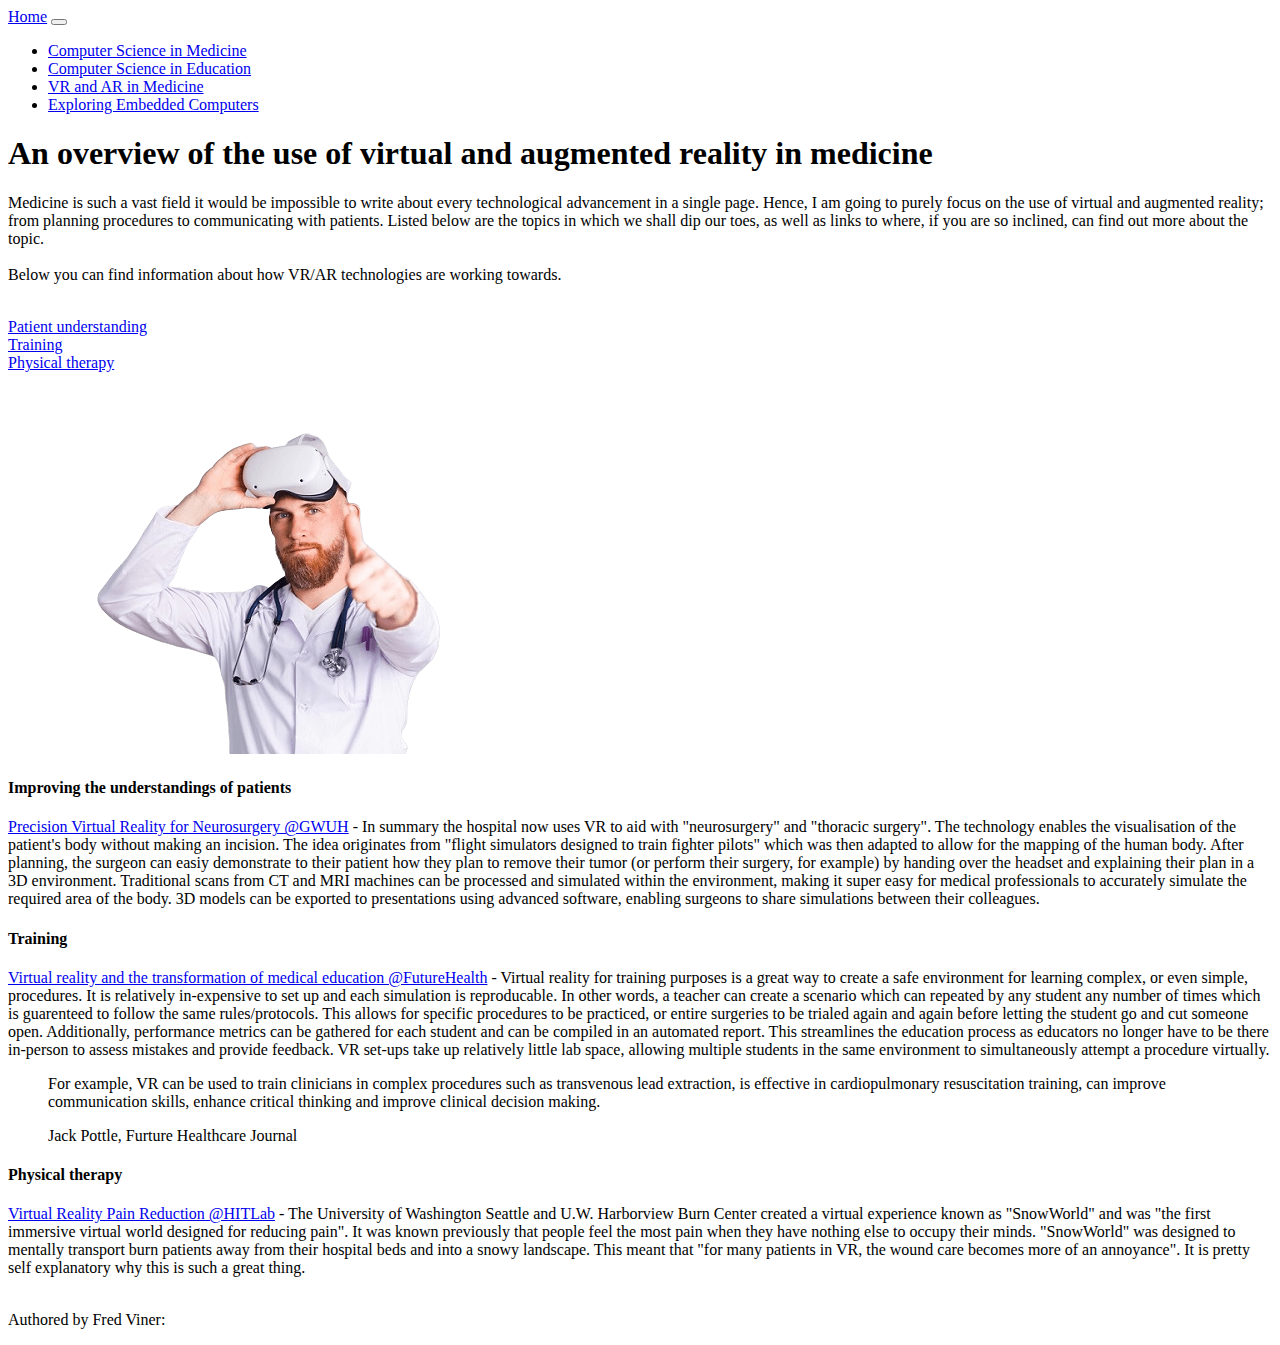
<file: Fred's Page/index.html>
<!DOCTYPE html>
<html lang="en" data-bs-theme="dark">

    <head>
        <meta charset="utf-8">
        <meta name="viewport" content="width=device-width, initial-scale=1">

        <!-- Import the Bootstrap CSS file -->
        <link
            href="https://cdn.jsdelivr.net/npm/bootstrap@5.3.2/dist/css/bootstrap.min.css"
            rel="stylesheet"
            integrity="sha384-T3c6CoIi6uLrA9TneNEoa7RxnatzjcDSCmG1MXxSR1GAsXEV/Dwwykc2MPK8M2HN"
            crossorigin="anonymous">

        <title>Virtual and augmented reality in medicine</title>
    </head>

    <body>
        <nav class="navbar navbar-expand-lg navbar-dark bg-dark sticky-sm-top"
            data-bs-theme="light">
            <div class="container-fluid">
                <a class="navbar-brand" href="../index.html">Home</a>
                <button class="navbar-toggler" type="button"
                    data-bs-toggle="collapse" data-bs-target="#navbarNav"
                    aria-controls="navbarNav" aria-expanded="false"
                    aria-label="Toggle navigation">
                    <span class="navbar-toggler-icon"></span>
                </button>
                <div class="collapse navbar-collapse" id="navbarNav">
                    <ul class="navbar-nav">
                        <li class="nav-item">
                            <a class="nav-link"
                                href="../Sam's Page/CSInMedicine.html">Computer
                                Science in
                                Medicine</a>
                        </li>
                        <li class="nav-item">
                            <a class="nav-link" href="../James' Page/james.html">Computer
                                Science in Education</a>
                        </li>
                        <li class="nav-item">
                            <a class="nav-link active"
                                href="../Fred's Page/index.html">VR
                                and AR
                                in Medicine</a>
                        </li>
                        <li class="nav-item">
                            <a class="nav-link"
                                href="../Alix's Page/Embedded Systems Page.html">Exploring
                                Embedded Computers</a>
                        </li>
                    </ul>
                </div>
            </div>
        </nav>

        <section id="intro">
            <div class="container-xl px-4">
                <h1 class="display-1 text-center text-xl-start py-5">An overview
                    of the use of virtual and augmented reality
                    in
                    medicine</h1>
            </div>

            <div class="container-xl">
                <div class="row justify-content-center">
                    <div class="col-xl-8">
                        <p class="text-center text-xl-start fs-4">
                            Medicine is such a vast field it would be impossible
                            to write about every technological advancement in a
                            single page. Hence, I am going to purely focus on
                            the use of virtual and augmented reality; from
                            planning procedures to communicating with patients.
                            Listed below are the topics in which we shall dip
                            our toes, as well as links to where, if you are so
                            inclined, can find out more about the topic. <br><br>
                            Below you can find information about how VR/AR
                            technologies are working towards.<br><br>
                            <!-- No vertical spacing between buttons when in mobile view-->
                            <div class="container">
                                <row class="row">
                                    <div class="col">
                                        <a
                                            class="btn btn-primary btn-block w-100"
                                            href="#understanding"
                                            role="button">Patient understanding</a>
                                    </div>
                                    <div class="col">
                                        <a
                                            class="btn btn-primary btn-block w-100"
                                            href="#training"
                                            role="button">Training</a>
                                    </div>
                                    <div class="col">
                                        <a
                                            class="btn btn-primary btn-block w-100"
                                            href="#physical"
                                            role="button">Physical
                                            therapy</a>
                                    </div>
                                </row>
                            </div>

                        </p>
                    </div>

                    <!-- Alt tag is not descriptive enough (what colour is his beard)-->
                    <div class="col-xl-4">
                        <img src="assets/vrdoctor.png"
                            class="img-fluid mx-auto d-block"
                            alt="Caucasian doctor wearing VR headset with left hand thumb up">
                    </div>
                </div>

            </div>
        </section>

        <section id="understanding">
            <div class="container-xl px-4">
                <h4 class="display-4 text-center text-xl-start py-5">Improving
                    the understandings of patients</h4>
            </div>

            <div class="container-xl px-2">
                <div class="row justify-content-center">
                    <div class="col">
                        <p class="text-center text-xl-start fs-4">
                            <a
                                href="https://www.gwhospital.com/conditions-services/surgery/precision-virtual-reality"
                                target="_blank">Precision
                                Virtual Reality for Neurosurgery
                                @GWUH</a> -
                            In summary the hospital now uses VR to aid with
                            "neurosurgery" and "thoracic surgery". The
                            technology enables the visualisation of the
                            patient's
                            body without making an incision. The idea
                            originates from
                            "flight simulators designed to train fighter pilots"
                            which was then adapted to
                            allow for the mapping of the human body. After
                            planning, the surgeon can easiy demonstrate to
                            their patient how they plan to remove their
                            tumor
                            (or perform their surgery, for example) by
                            handing over the headset and explaining their
                            plan
                            in a 3D environment. Traditional scans from
                            CT and MRI machines can be processed and
                            simulated
                            within the environment, making it super easy
                            for medical professionals to accurately simulate
                            the
                            required area of the body. 3D models can be
                            exported to presentations using advanced
                            software,
                            enabling surgeons to share simulations
                            between their colleagues.
                        </p>
                    </div>
                </div>
            </div>
        </section>

        <section id="training">
            <div class="container-xl px-4">
                <h4 class="display-4 text-center text-xl-start py-5">Training</h4>
            </div>

            <div class="container-xl">
                <div class="row justify-content-center">
                    <div class="col">
                        <p class="text-center text-xxl-start fs-4">
                            <a
                                href="https://www.ncbi.nlm.nih.gov/pmc/articles/PMC6798020/#:~:text=For%20example%2C%20VR%20can%20be,and%20improve%20clinical%20decision%20making."
                                target="_blank">Virtual reality and the
                                transformation of medical education
                                @FutureHealth</a> -

                            Virtual reality for training purposes is a great
                            way to create a safe environment for learning
                            complex, or even simple, procedures. It is
                            relatively in-expensive to set up and each
                            simulation is reproducable. In other words, a
                            teacher can create a scenario which can repeated
                            by
                            any student any number of times which is
                            guarenteed
                            to follow the same rules/protocols. This allows
                            for
                            specific procedures to be practiced, or entire
                            surgeries to be trialed again and again before
                            letting the student go and cut someone open.
                            Additionally, performance metrics can be
                            gathered
                            for each student and can be compiled in an
                            automated
                            report. This streamlines the education process
                            as
                            educators no longer have to be there in-person
                            to
                            assess mistakes and provide feedback. VR set-ups
                            take up relatively little lab space, allowing
                            multiple students in the same environment to
                            simultaneously attempt a procedure virtually.

                            <div class="card">
                                <div class="card-body">
                                    <blockquote class="blockquote mb-0">
                                        <p>For example, VR can be used to
                                            train
                                            clinicians in complex procedures
                                            such as transvenous lead
                                            extraction,
                                            is effective in cardiopulmonary
                                            resuscitation training, can
                                            improve
                                            communication skills, enhance
                                            critical thinking and improve
                                            clinical decision making.</p>
                                        <footer class="blockquote-footer">Jack
                                            Pottle, Furture Healthcare
                                            Journal</footer>
                                    </blockquote>
                                </div>
                            </div>

                        </p>
                    </div>
                </div>
            </div>
        </section>

        <section id="physical">
            <div class="container-xl px-4">
                <h4 class="display-4 text-center text-xl-start py-5">Physical
                    therapy</h4>
            </div>

            <div class="container-xl">
                <div class="row justify-content-center">
                    <div class="col">
                        <p class="text-center text-xxl-start fs-4">
                            <a
                                href="https://www.hitl.washington.edu/projects/vrpain/"
                                target="_blank">Virtual Reality Pain Reduction
                                @HITLab</a> - The University of Washington
                            Seattle and U.W. Harborview Burn Center created a
                            virtual experience known as "SnowWorld" and was
                            "the first immersive virtual world designed for reducing pain".
                            It was known previously that people feel the most
                            pain when they have nothing else to occupy their
                            minds. "SnowWorld" was designed to mentally
                            transport burn patients away from their hospital
                            beds and into a snowy landscape. This meant that
                            "for many patients in VR, the wound care becomes more of an annoyance".
                            It is pretty self explanatory why this is such a
                            great thing.

                        </p>
                    </div>
                </div>
            </div>
        </section>

        <footer>
            <!-- Use of non-relative units (pixels)-->
            <p class="text-end p-3 fs-5">
                Authored by Fred Viner: &nbsp <a
                    href="https://github.com/speedofred"
                    target="_blank" alt="GitHub Logo"><img
                        src="../Fred's Page/assets/github-mark-white.png"
                        style="width:32px; height:32px"></a>
                &nbsp <a
                    href="https://www.linkedin.com/in/fred-viner-2b3a15297/"
                    target="_blank" alt="Linkedin logo white"><img
                        src="../Fred's Page/assets/In-White-14@2x.png"></a>
            </p>
        </footer>

        <!-- Import the main bootsrap JavaScript data-->
        <script
            src="https://cdn.jsdelivr.net/npm/bootstrap@5.3.2/dist/js/bootstrap.bundle.min.js"
            integrity="sha384-C6RzsynM9kWDrMNeT87bh95OGNyZPhcTNXj1NW7RuBCsyN/o0jlpcV8Qyq46cDfL"
            crossorigin="anonymous"></script>
    </body>

</html>
</file>
